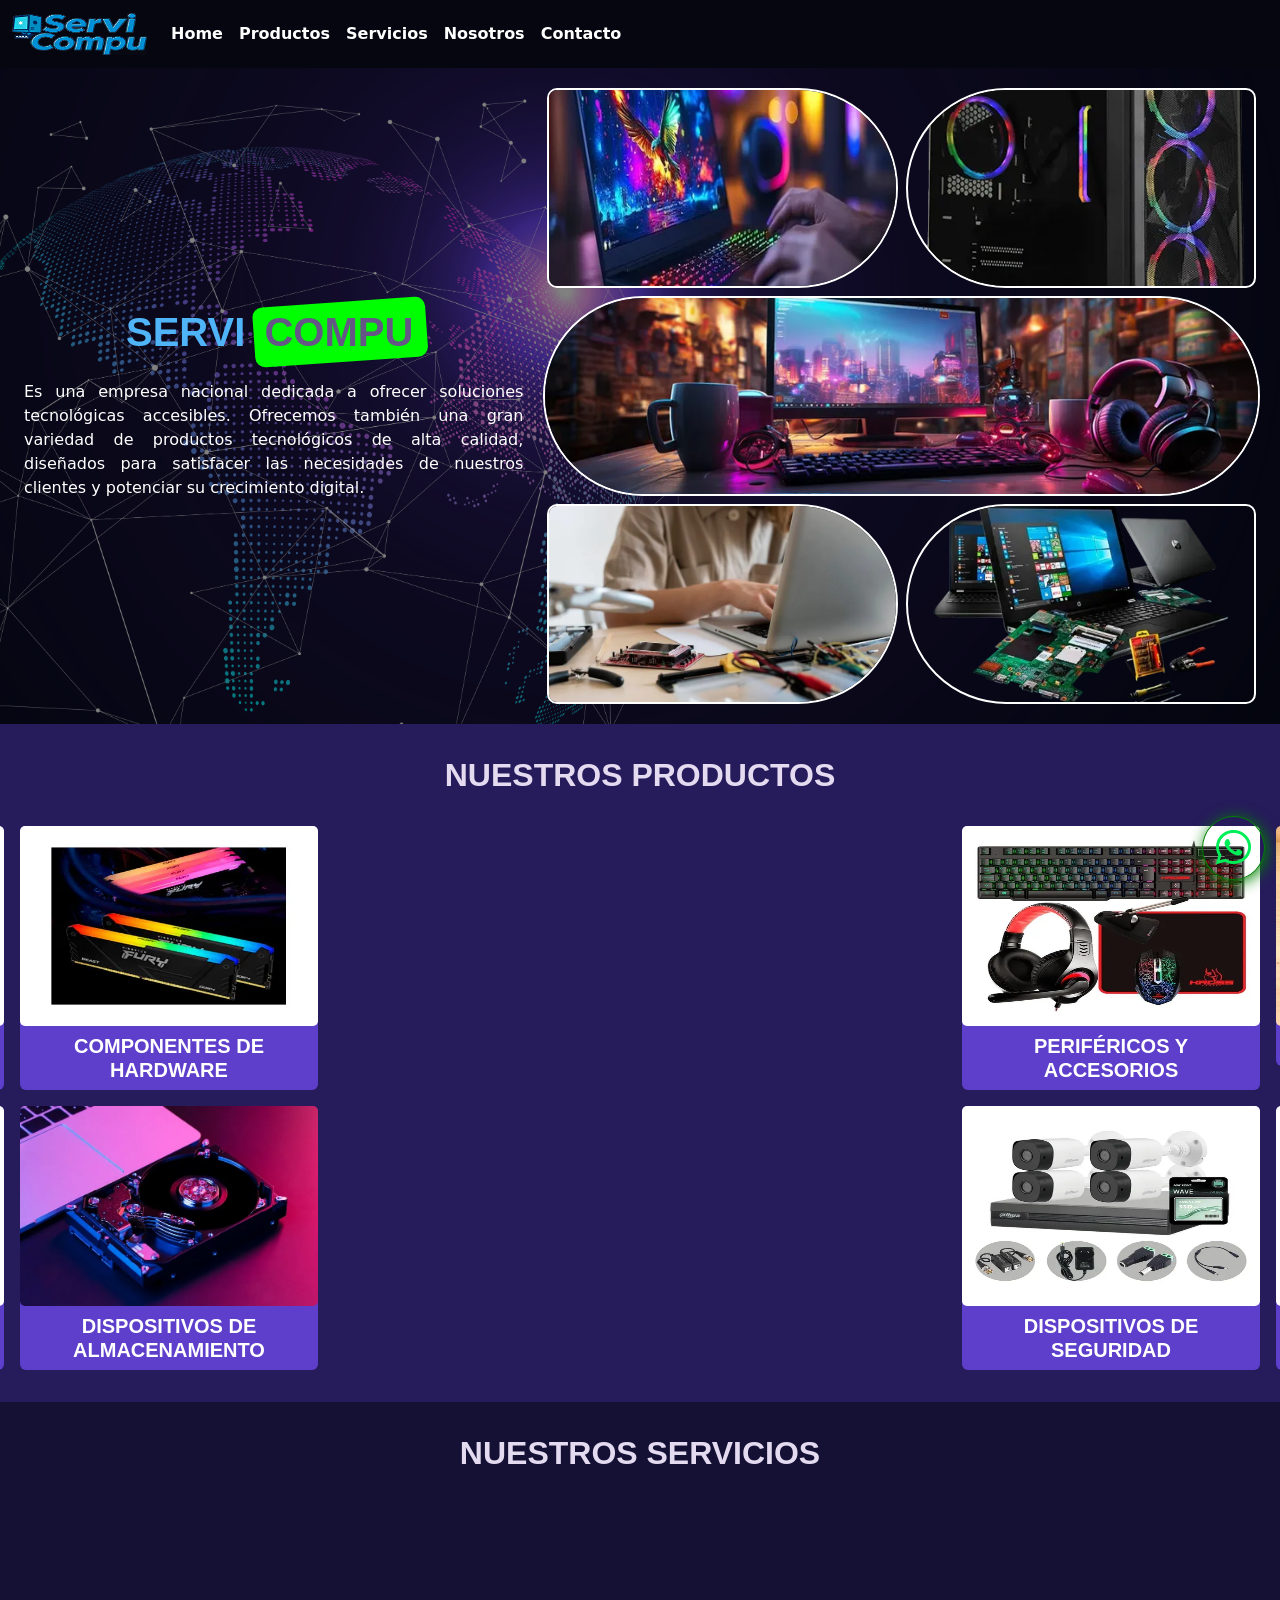
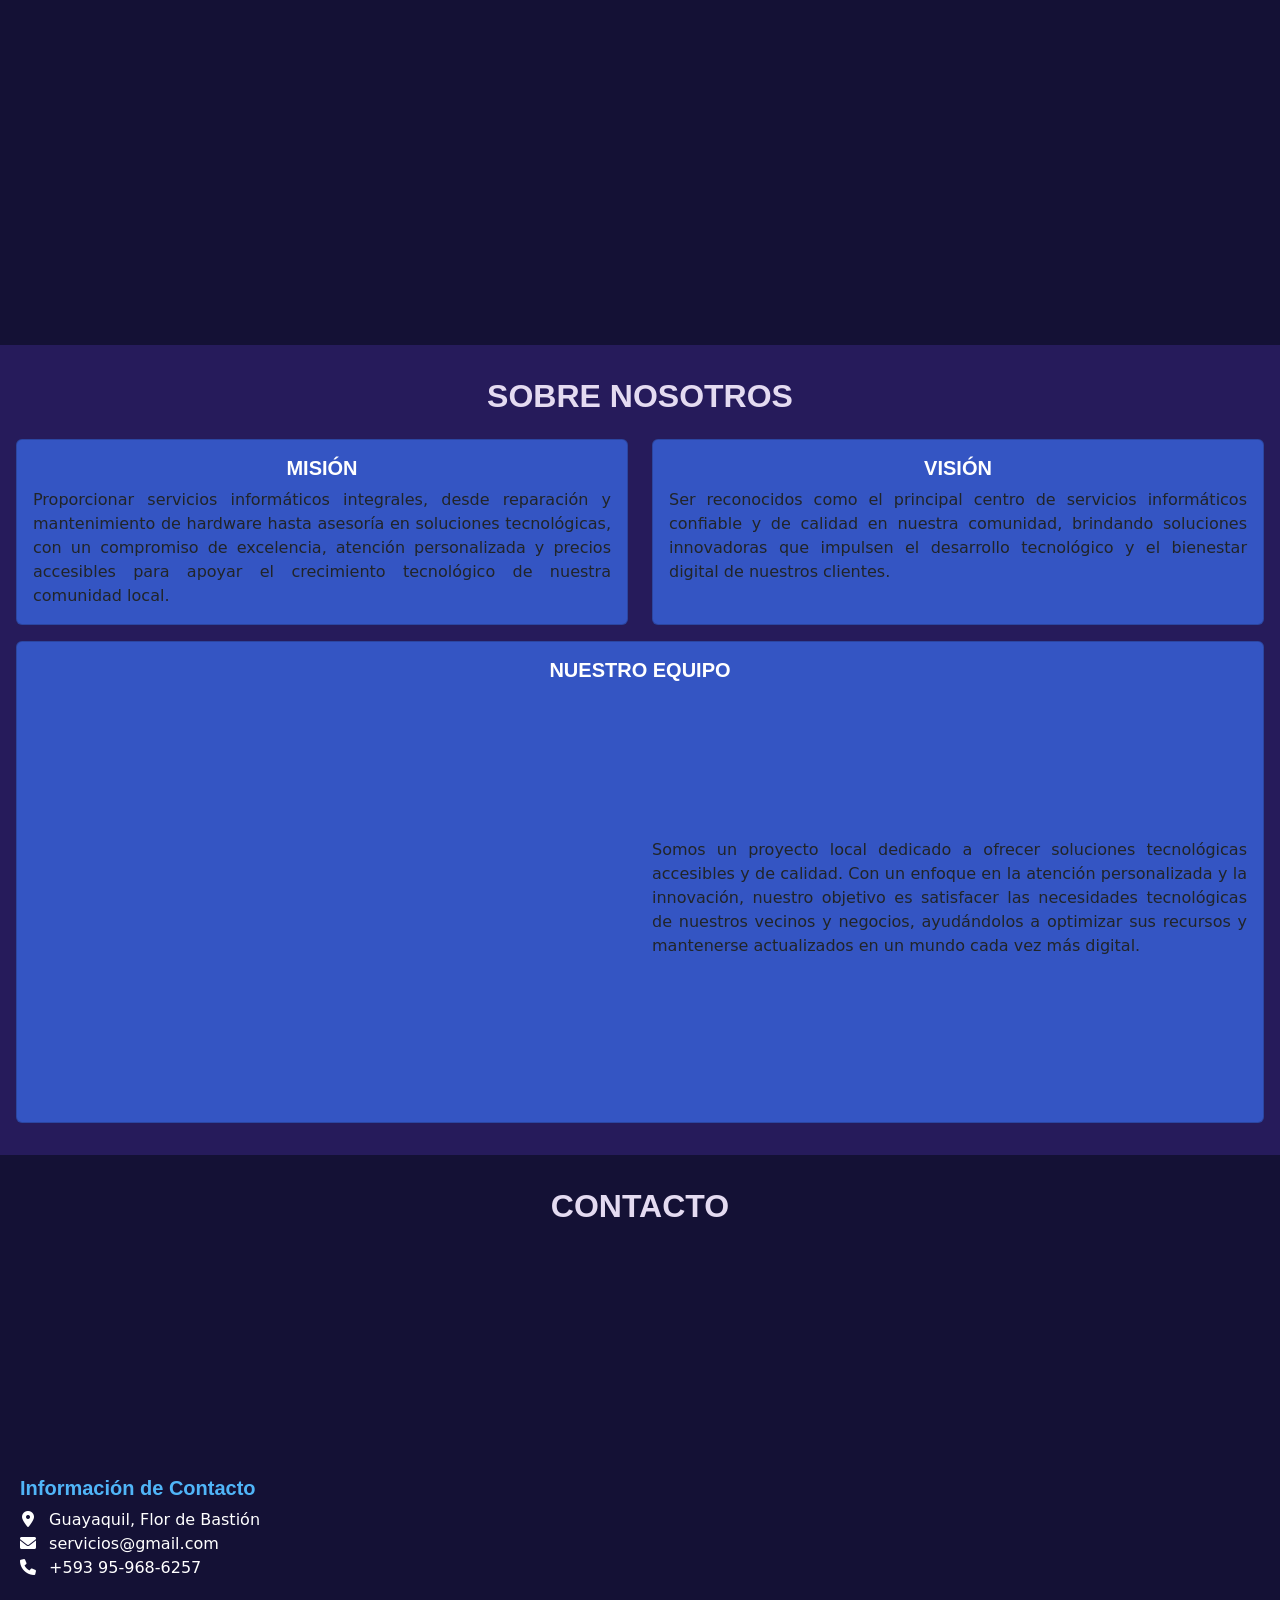
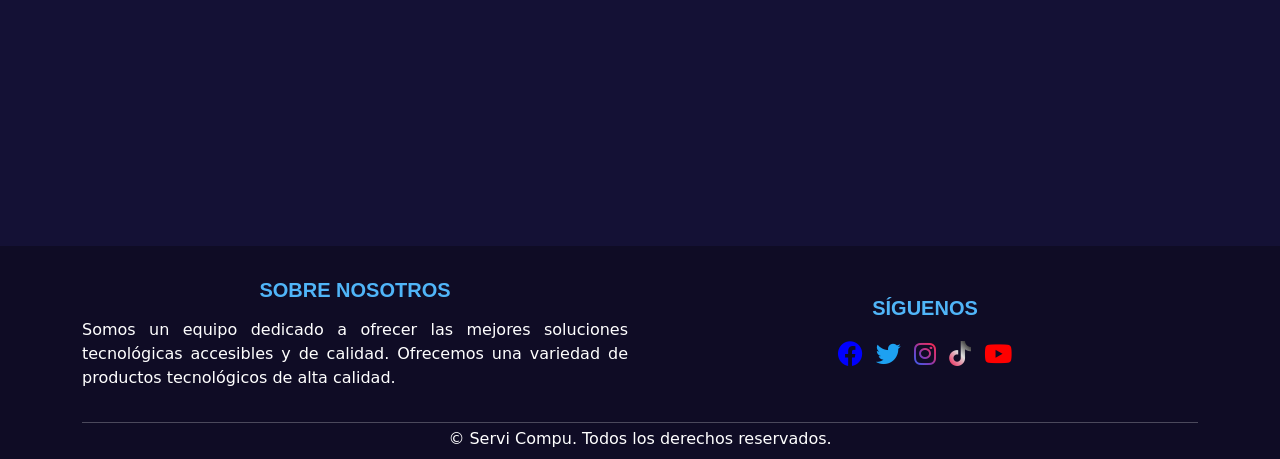
<file: index.html>
<!DOCTYPE html>
<html lang="en">
<head>
    <meta charset="UTF-8">
    <meta name="viewport" content="width=device-width, initial-scale=1.0">
    <title>Servi Compu</title>
    <link href="https://cdn.jsdelivr.net/npm/bootstrap@5.3.0-alpha1/dist/css/bootstrap.min.css" rel="stylesheet">
    <link href="https://cdnjs.cloudflare.com/ajax/libs/font-awesome/6.0.0-beta3/css/all.min.css" rel="stylesheet">
    <link href="https://fonts.googleapis.com/css2?family=Montserrat:wght@700;900&display=swap" rel="stylesheet">
    <link href="https://cdn.jsdelivr.net/npm/aos@2.3.4/dist/aos.css" rel="stylesheet"/>
    <link href="styles.css" rel="stylesheet">
</head>
<body>
    <nav class="navbar navbar-expand-sm navbar navbar-dark" style="background-color: #060611;">
        <div class="container-fluid">
            <a class="navbar-brand cursor-none" href="#">
                <img src="img/logo1.png" alt="logo" class="logo">
            </a>
            <button class="navbar-toggler" type="button" data-bs-toggle="collapse" data-bs-target="#navbarNavAltMarkup" aria-controls="navbarNavAltMarkup" aria-expanded="false" aria-label="Toggle navigation">
                <span class="navbar-toggler-icon"></span>
            </button>
            <div class="collapse navbar-collapse" id="navbarNavAltMarkup">
                <div class="navbar-nav">
                    <a class="nav-link active" aria-current="page" href="#home">Home</a>
                    <a class="nav-link active" href="#categorias">Productos</a>
                    <a class="nav-link active" href="#servicios">Servicios</a>
                    <a class="nav-link active" href="#nosotros">Nosotros</a>
                    <a class="nav-link active" href="#contacto" tabindex="-1">Contacto</a>
                </div>
            </div>
        </div>
    </nav>

    <div class="container-fluid position-relative" id="home">
        <div class="fondo"></div>
        <div class="row align-items-center m-0">
            <div class="col-sm-12 col-md-5 text-center">
                <h1 class="my-4" style="color: #50b5f8;">SERVI <span class="position-relative p-2" id="spanColor" style="color: #645785;">COMPU</span></h1>
                <p class="my-2">Es una empresa nacional dedicada a ofrecer soluciones tecnológicas accesibles. Ofrecemos también una gran variedad de productos tecnológicos de alta calidad, diseñados para satisfacer las necesidades de nuestros clientes y potenciar su crecimiento digital.</p>
            </div>
            <div class="col-sm-12 col-md-7">
                <div class="container-fluid my-3 p-0">
                    <div class="row">
                        <div class="col-6 my-1 pe-1">
                            <img src="./img/1.webp" class="img-izquierda" alt="laptop-gamer" data-aos-offset="0" data-aos="zoom-in" data-aos-duration="1500">
                        </div>
                        <div class="col-6 my-1 ps-1">
                            <img src="./img/2.webp" class="img-derecha" alt="cpu-gamer" data-aos-offset="0" data-aos="zoom-in" data-aos-duration="1500">
                        </div>
                        <div class="col-12 my-1 px-2">
                            <img src="./img/3.webp" class="img-medio" alt="pc-gamer" data-aos-offset="0" data-aos="zoom-in" data-aos-duration="1500">
                        </div>
                        <div class="col-6 my-1 pe-1">
                            <img src="./img/4.webp" class="img-izquierda" alt="mant-prev" data-aos-offset="0" data-aos="zoom-in" data-aos-duration="1500">
                        </div>
                        <div class="col-6 my-1 ps-1">
                            <img src="./img/5.webp" class="img-derecha" alt="mant-corr" data-aos-offset="0" data-aos="zoom-in" data-aos-duration="1500">
                        </div>
                    </div>
                </div>
            </div>
        </div>
    </div>

    <div class="container-fluid p-3" style="background-color: #261b5b; overflow: hidden;">
        <h2 class="text-center m-3" id="categorias">NUESTROS PRODUCTOS</h2>
        <div class="row p-2">
            <div class="col-6 col-md-3 px-2 carding" data-aos="slide-right" data-aos-duration="1000">
                <a href="#" class="text-decoration-none">
                    <div class="card my-2 border-0">
                        <img src="img/laptop.webp" class="card-img" alt="compu">
                        <div class="card-body p-2">
                            <h5 class="card-title m-0 text-center">COMPUTADORAS Y LAPTOPS</h5>
                        </div>
                    </div>
                </a>
            </div>
            <div class="col-6 col-md-3 px-2 carding" data-aos="slide-right" data-aos-duration="1000">
                <a href="#" class="text-decoration-none">
                    <div class="card my-2 border-0">
                        <img src="img/ram.webp" class="card-img" alt="compo">
                        <div class="card-body p-2">
                            <h5 class="card-title m-0 text-center">COMPONENTES DE HARDWARE</h5>
                        </div>
                    </div>
                </a>
            </div>
            <div class="col-6 col-md-3 px-2 carding" data-aos="slide-left" data-aos-duration="1000">
                <a href="#" class="text-decoration-none">
                    <div class="card my-2 border-0">
                        <img src="img/accesorios.webp" class="card-img" alt="acceso">
                        <div class="card-body p-2">
                            <h5 class="card-title m-0 text-center">PERIFÉRICOS Y ACCESORIOS</h5>
                        </div>
                    </div>
                </a>
            </div>
            <div class="col-6 col-md-3 px-2 carding" data-aos="slide-left" data-aos-duration="1000">
                <a href="#" class="text-decoration-none">
                    <div class="card my-2 border-0">
                        <img src="img/routers.webp" class="card-img" alt="conect">
                        <div class="card-body p-2">
                            <h5 class="card-title m-0 text-center">REDES Y CONECTIVIDAD</h5>
                        </div>
                    </div>
                </a>
            </div>
            <div class="col-6 col-md-3 px-2 carding" data-aos="slide-right" data-aos-duration="1000">
                <a href="#" class="text-decoration-none">
                    <div class="card my-2 border-0">
                        <img src="img/impresoras.webp" class="card-img" alt="impres">
                        <div class="card-body p-2">
                            <h5 class="card-title m-0 text-center">IMPRESORAS Y CONSUMIBLES</h5>
                        </div>
                    </div>
                </a>
            </div>
            <div class="col-6 col-md-3 px-2 carding" data-aos="slide-right" data-aos-duration="1000">
                <a href="#" class="text-decoration-none">
                    <div class="card my-2 border-0">
                        <img src="img/almacenamiento.webp" class="card-img" alt="almace">
                        <div class="card-body p-2">
                            <h5 class="card-title m-0 text-center">DISPOSITIVOS DE ALMACENAMIENTO</h5>
                        </div>
                    </div>
                </a>
            </div>
            <div class="col-6 col-md-3 px-2 carding" data-aos="slide-left" data-aos-duration="1000">
                <a href="#" class="text-decoration-none">
                    <div class="card my-2 border-0">
                        <img src="img/seguridad.webp" class="card-img" alt="seguri">
                        <div class="card-body p-2">
                            <h5 class="card-title m-0 text-center">DISPOSITIVOS DE SEGURIDAD</h5>
                        </div>
                    </div>
                </a>
            </div>
            <div class="col-6 col-md-3 px-2 carding" data-aos="slide-left" data-aos-duration="1000">
                <a href="#" class="text-decoration-none">
                    <div class="card my-2 border-0">
                        <img src="img/juegos.webp" class="card-img" alt="juegos">
                        <div class="card-body p-2">
                            <h5 class="card-title m-0 text-center m-0">ACCESORIOS PARA JUEGOS</h5>
                        </div>
                    </div>
                </a>
            </div>
        </div>
    </div>

    <div class="container-fluid p-3" style="background-color: #141135;">
        <h2 class="text-center m-3 pb-2" id="servicios">NUESTROS SERVICIOS</h2>
        <div id="carouselExampleDark" class="carousel carousel-dark slide m-4" data-bs-ride="carousel" data-aos="zoom-in" data-aos-duration="1500">
            <div class="carousel-indicators">
                <button type="button" data-bs-target="#carouselExampleDark" data-bs-slide-to="0" class="active" aria-current="true" aria-label="Slide 1"></button>
                <button type="button" data-bs-target="#carouselExampleDark" data-bs-slide-to="1" aria-label="Slide 2"></button>
                <button type="button" data-bs-target="#carouselExampleDark" data-bs-slide-to="2" aria-label="Slide 3"></button>
            </div>
            <div class="carousel-inner px-4">
                <a href="pages/soporte.html">
                    <div class="carousel-item active" data-bs-interval="8000">
                        <img src="img/soporte_tecnico.webp" class="carousel-img" style="opacity: 0.8;" alt="...">
                        <div class="carousel-caption">
                            <h5 class="text-white" style="text-shadow: 4px 4px 10px black;">SOPORTE TÉCNICO</h5>
                            <p class="text-center item-contorno">Brindamos solución a problemas técnicos relacionados con productos o servicios, como software, hardware o sistemas.</p>
                        </div>
                    </div>
                </a>
                <a href="pages/seguridad.html">
                    <div class="carousel-item" data-bs-interval="4000">
                        <img src="img/installation.jpg" class="carousel-img" style="opacity: 0.8;" alt="...">
                        <div class="carousel-caption">
                            <h5 class="text-white" style="text-shadow: 4px 4px 10px black;">SEGURIDAD Y VIDEOVIGILANCIA</h5>
                            <p class="text-center item-contorno">Estos servicios incluyen la instalación cámaras, monitoreo continuo, grabación de vídeos y respuesta inmediata ante incidentes, adaptándose a las necesidades específicas de cada cliente.</p>
                        </div>
                    </div>
                </a>
                <a href="pages/desarrollo.html">
                    <div class="carousel-item">
                        <img src="img/desarrollo.jpg" class="carousel-img" style="opacity: 0.8;" alt="...">
                        <div class="carousel-caption">
                            <h5 class="text-white" style="text-shadow: 4px 4px 10px black;">DESARROLLO Y DISEÑO GRÁFICO</h5>
                            <p class="text-center item-contorno">Nos enfocamos en crear y desarrollar sitios web atractivos, funcionales y efectivos para los clientes, ofreciendo servicios que incluyen diseño gráfico, desarrollo web, experiencia de usuario y estrategia digital.</p>
                        </div>
                    </div>
                </a>
            </div>
            <button class="carousel-control-prev" type="button" data-bs-target="#carouselExampleDark" data-bs-slide="prev">
                <span class="carousel-control-prev-icon" aria-hidden="true"></span>
                <span class="visually-hidden">Previous</span>
            </button>
            <button class="carousel-control-next" type="button" data-bs-target="#carouselExampleDark" data-bs-slide="next">
                <span class="carousel-control-next-icon" aria-hidden="true"></span>
                <span class="visually-hidden">Next</span>
            </button>
        </div>
    </div>

    <div class="container-fluid text-center p-3" style="background-color: #261b5b">
        <h2 class="text-center m-3 pb-2" id="nosotros">SOBRE NOSOTROS</h2>
        <div class="row">
            <div class="col-6 d-flex flex-column">
                <div class="card flex-fill" style="background-color: #3455c3;">
                    <div class="card-body">
                        <h5 class="card-title">MISIÓN</h5>
                        <p class="card-text">Proporcionar servicios informáticos integrales, desde reparación y mantenimiento de hardware hasta asesoría en soluciones tecnológicas, con un compromiso de excelencia, atención personalizada y precios accesibles para apoyar el crecimiento tecnológico de nuestra comunidad local.</p>
                    </div>
                </div>
            </div>
            <div class="col-6 d-flex flex-column">
                <div class="card flex-fill" style="background-color: #3455c3;">
                    <div class="card-body">
                        <h5 class="card-title">VISIÓN</h5>
                        <p class="card-text">Ser reconocidos como el principal centro de servicios informáticos confiable y de calidad en nuestra comunidad, brindando soluciones innovadoras que impulsen el desarrollo tecnológico y el bienestar digital de nuestros clientes.</p>
                    </div>
                </div>
            </div>
            <div class="col-12 my-3">
                <div class="card" style="background-color: #3455c3;">
                    <h5 class="card-title mt-3">NUESTRO EQUIPO</h5>
                    <div class="card-body align-items-center pt-0 pb-3 px-3">
                        <div class="row align-items-center">
                            <div class="col-12 col-md-6">
                                <img src="img/equipo.webp" class="img-thumbnail my-2" alt="..." style="max-width: 100%; height: auto;" data-aos="zoom-in" data-aos-duration="1500">
                            </div>
                            <div class="col-12 col-md-6">
                                <p class="card-text">Somos un proyecto local dedicado a ofrecer soluciones tecnológicas accesibles y de calidad. Con un enfoque en la atención personalizada y la innovación, nuestro objetivo es satisfacer las necesidades tecnológicas de nuestros vecinos y negocios, ayudándolos a optimizar sus recursos y mantenerse actualizados en un mundo cada vez más digital.</p>
                            </div>
                        </div>
                    </div>
                </div>
            </div>
        </div>        
    </div>

    <div class="container-fluid p-3 pb-4" style="background-color: #141135">
        <h2 class="text-center m-3 pb-2" id="contacto">CONTACTO</h2>
        <div class="row align-items-center">
            <div class="col-6 col-md-5 col-lg-4 px-3">
                <h5>Información de Contacto</h5>
                <ul class="list-unstyled">
                    <li><i class="fas fa-map-marker-alt me-2" style="margin-left: 2px; padding-right: 2px;"></i> Guayaquil, Flor de Bastión</li>
                    <li><i class="fas fa-envelope me-2"></i> servicios@gmail.com</li>
                    <li><i class="fas fa-phone me-2"></i> +593 95-968-6257</li>
                </ul>
            </div>
            <div class="col-6 col-md-7 col-lg-8 px-3">
                <div class="map">
                    <iframe src="https://www.google.com/maps/embed?pb=!1m18!1m12!1m3!1d1993.4030956129077!2d-80.92240691184996!3d-2.226512762024186!2m3!1f0!2f0!3f0!3m2!1i1024!2i768!4f13.1!3m3!1m2!1s0x902e0ee78c838079%3A0x93d2d81f2c438339!2sEl%20Paseo%20Shopping%20La%20Peninsula!5e0!3m2!1ses-419!2sec!4v1752820914021!5m2!1ses-419!2sec" width="600" height="450" style="border:0;" allowfullscreen="" loading="lazy" referrerpolicy="no-referrer-when-downgrade" data-aos="zoom-in" data-aos-duration="1500"></iframe>
                </div>
            </div>
        </div>
    </div>

    <footer class="footer p-2 text-center" style="background-color: #0f0c25;">
        <div class="container">
            <div class="row mt-2 align-items-center">
                <div class="col-6">
                    <h5 class="m-3">SOBRE NOSOTROS</h5>
                    <p>Somos un equipo dedicado a ofrecer las mejores soluciones tecnológicas accesibles y de calidad. Ofrecemos una variedad de productos tecnológicos de alta calidad.</p>
                </div>
                <div class="col-6">
                    <h5 class="m-3">SÍGUENOS</h5>
                    <ul class="list-inline redes-sociales">
                        <li class="list-inline-item"><a href="#"><i class="fab fa-facebook"></i></a></li>
                        <li class="list-inline-item"><a href="#"><i class="fab fa-twitter"></i></a></li>
                        <li class="list-inline-item"><a href="#"><i class="fab fa-instagram"></i></a></li>
                        <li class="list-inline-item"><a href="#"><i class="fab fa-tiktok"></i></a></li>
                        <li class="list-inline-item"><a href="#"><i class="fab fa-youtube"></i></a></li>
                    </ul>
                </div>
            </div>
            <hr class="mb-1">
            <div class="row">
                <div class="col-lg-12">
                    <p class="text-center m-0">&copy; Servi Compu. Todos los derechos reservados.</p>
                </div>
            </div>
        </div>
    </footer>

    <button type="button" class="btn-whatsapp">
        <a href="#" id="whatsapp-link"><i class="fab fa-whatsapp"></i></a>
    </button>

    <script src="script.js"></script>
    <script src="https://cdn.jsdelivr.net/npm/bootstrap@5.3.0-alpha1/dist/js/bootstrap.bundle.min.js"></script>
    <script src="https://cdn.jsdelivr.net/npm/aos@2.3.4/dist/aos.js"></script>
    <script>
        AOS.init();
    </script>
</body>
</html>
</file>
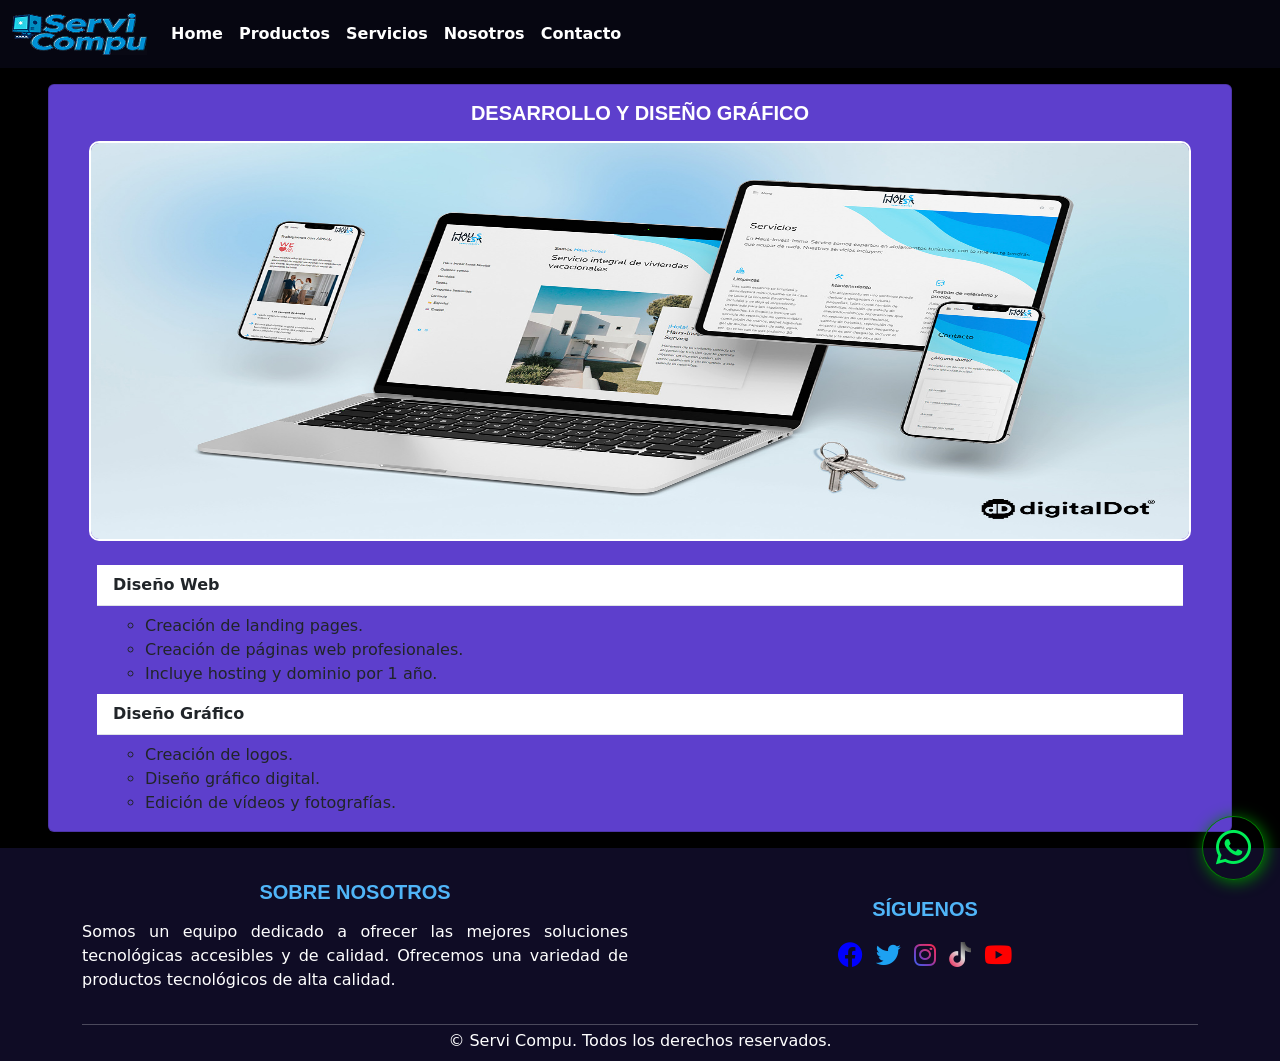
<file: desarrollo.html>
<!DOCTYPE html>
<html lang="en">
<head>
    <meta charset="UTF-8">
    <meta name="viewport" content="width=device-width, initial-scale=1.0">
    <title>Desarrollo y Diseño Gráfico</title>
    <link href="https://cdn.jsdelivr.net/npm/bootstrap@5.3.0-alpha1/dist/css/bootstrap.min.css" rel="stylesheet">
    <link href="https://cdnjs.cloudflare.com/ajax/libs/font-awesome/6.0.0-beta3/css/all.min.css" rel="stylesheet">
    <link href="https://fonts.googleapis.com/css2?family=Montserrat:wght@700;900&display=swap" rel="stylesheet">
    <link href="https://cdn.jsdelivr.net/npm/aos@2.3.4/dist/aos.css" rel="stylesheet"/>
    <link href="styles.css" rel="stylesheet">
</head>
<body>
    <nav class="navbar navbar-expand-sm navbar navbar-dark" style="background-color: #060611;">
        <div class="container-fluid">
            <a class="navbar-brand cursor-none" href="#">
                <img src="img/logo1.png" alt="logo" class="logo">
            </a>
            <button class="navbar-toggler" type="button" data-bs-toggle="collapse" data-bs-target="#navbarNavAltMarkup" aria-controls="navbarNavAltMarkup" aria-expanded="false" aria-label="Toggle navigation">
                <span class="navbar-toggler-icon"></span>
            </button>
            <div class="collapse navbar-collapse" id="navbarNavAltMarkup">
                <div class="navbar-nav">
                    <a class="nav-link active" aria-current="page" href="main.html#home">Home</a>
                    <a class="nav-link active" href="main.html#categorias">Productos</a>
                    <a class="nav-link active" href="main.html#servicios">Servicios</a>
                    <a class="nav-link active" href="main.html#nosotros">Nosotros</a>
                    <a class="nav-link active" href="main.html#contacto" tabindex="-1">Contacto</a>
                </div>
            </div>
        </div>
    </nav>

    <div class="card my-3 mx-5 px-4">
        <div class="card-body">
            <h5 class="card-title text-center mb-3">DESARROLLO Y DISEÑO GRÁFICO</h5>
            <img src="img/desarrollo.jpg" class="card-img-page" alt="..." data-aos="zoom-in" data-aos-interval="2000">
            <!-- <p class="card-text">This is a wider card with supporting text below as a natural lead-in to additional content. This content is a little bit longer.</p> -->
        </div>
        <ul class="list-group list-group-flush px-4 py-2" style="border: none;">
            <li class="list-group-item"><b>Diseño Web</b></li>
            <ul class="list-styled my-2 px-5">
                <li>Creación de landing pages.</li>
                <li>Creación de páginas web profesionales.</li>
                <li>Incluye hosting y dominio por 1 año.</li>
            </ul>
            <li class="list-group-item"><b>Diseño Gráfico</b></li>
            <ul class="list-styled my-2 px-5">
                <li>Creación de logos.</li>
                <li>Diseño gráfico digital.</li>
                <li>Edición de vídeos y fotografías.</li>
            </ul>
        </ul>
    </div>
    
    <footer class="footer p-2 text-center" style="background-color: #0f0c25;">
        <div class="container">
            <div class="row mt-2 align-items-center">
                <div class="col-6">
                    <h5 class="m-3">SOBRE NOSOTROS</h5>
                    <p>Somos un equipo dedicado a ofrecer las mejores soluciones tecnológicas accesibles y de calidad. Ofrecemos una variedad de productos tecnológicos de alta calidad.</p>
                </div>
                <div class="col-6">
                    <h5 class="m-3">SÍGUENOS</h5>
                    <ul class="list-inline redes-sociales">
                        <li class="list-inline-item"><a href="#"><i class="fab fa-facebook"></i></a></li>
                        <li class="list-inline-item"><a href="#"><i class="fab fa-twitter"></i></a></li>
                        <li class="list-inline-item"><a href="#"><i class="fab fa-instagram"></i></a></li>
                        <li class="list-inline-item"><a href="#"><i class="fab fa-tiktok"></i></a></li>
                        <li class="list-inline-item"><a href="#"><i class="fab fa-youtube"></i></a></li>
                    </ul>
                </div>
            </div>
            <hr class="mb-1">
            <div class="row">
                <div class="col-lg-12">
                    <p class="text-center m-0">&copy; Servi Compu. Todos los derechos reservados.</p>
                </div>
            </div>
        </div>
    </footer>

    <button type="button" class="btn-whatsapp">
        <a href="#" id="whatsapp-link"><i class="fab fa-whatsapp"></i></a>
    </button>

    <script src="script.js"></script>
    <script src="https://cdn.jsdelivr.net/npm/bootstrap@5.3.0-alpha1/dist/js/bootstrap.bundle.min.js"></script>
    <script src="https://cdn.jsdelivr.net/npm/aos@2.3.4/dist/aos.js"></script>
    <script>
        AOS.init();
    </script>
</body>
</html>
</file>
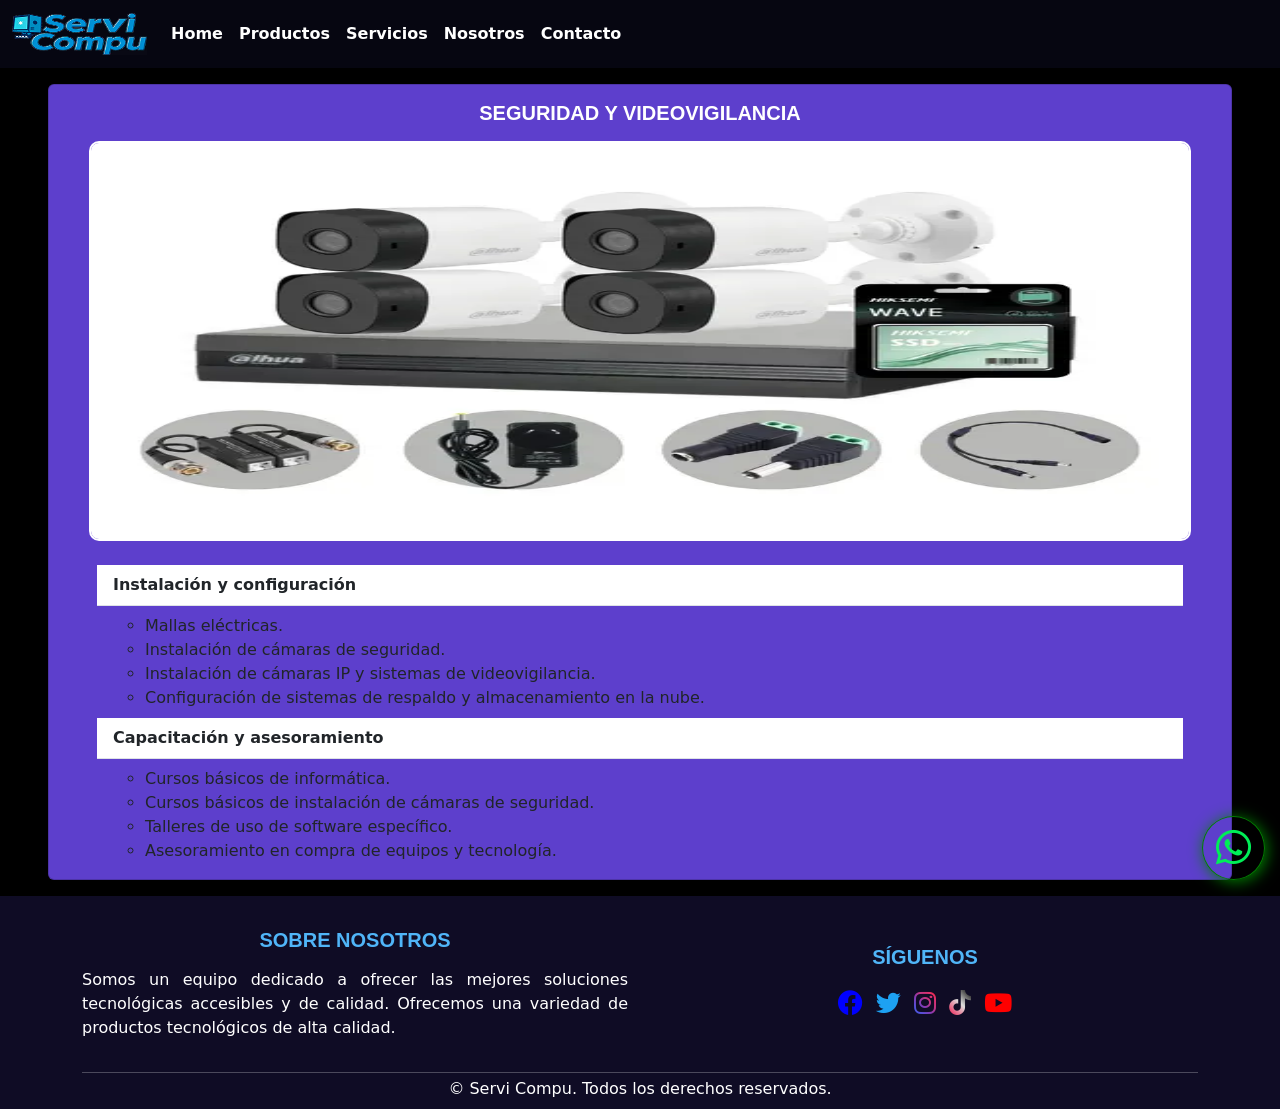
<file: seguridad.html>
<!DOCTYPE html>
<html lang="en">
<head>
    <meta charset="UTF-8">
    <meta name="viewport" content="width=device-width, initial-scale=1.0">
    <title>Desarrollo y Diseño Gráfico</title>
    <link href="https://cdn.jsdelivr.net/npm/bootstrap@5.3.0-alpha1/dist/css/bootstrap.min.css" rel="stylesheet">
    <link href="https://cdnjs.cloudflare.com/ajax/libs/font-awesome/6.0.0-beta3/css/all.min.css" rel="stylesheet">
    <link href="https://fonts.googleapis.com/css2?family=Montserrat:wght@700;900&display=swap" rel="stylesheet">
    <link href="https://cdn.jsdelivr.net/npm/aos@2.3.4/dist/aos.css" rel="stylesheet"/>
    <link href="styles.css" rel="stylesheet">
</head>
<body>
    <nav class="navbar navbar-expand-sm navbar navbar-dark" style="background-color: #060611;">
        <div class="container-fluid">
            <a class="navbar-brand cursor-none" href="#">
                <img src="img/logo1.png" alt="logo" class="logo">
            </a>
            <button class="navbar-toggler" type="button" data-bs-toggle="collapse" data-bs-target="#navbarNavAltMarkup" aria-controls="navbarNavAltMarkup" aria-expanded="false" aria-label="Toggle navigation">
                <span class="navbar-toggler-icon"></span>
            </button>
            <div class="collapse navbar-collapse" id="navbarNavAltMarkup">
                <div class="navbar-nav">
                    <a class="nav-link active" aria-current="page" href="main.html#home">Home</a>
                    <a class="nav-link active" href="main.html#categorias">Productos</a>
                    <a class="nav-link active" href="main.html#servicios">Servicios</a>
                    <a class="nav-link active" href="main.html#nosotros">Nosotros</a>
                    <a class="nav-link active" href="main.html#contacto" tabindex="-1">Contacto</a>
                </div>
            </div>
        </div>
    </nav>

    <div class="card my-3 mx-5 px-4">
        <div class="card-body">
            <h5 class="card-title text-center mb-3">SEGURIDAD Y VIDEOVIGILANCIA</h5>
            <img src="img/seguridad.webp" class="card-img-page" alt="..." data-aos="zoom-in" data-aos-interval="2000">
            <!-- <p class="card-text">This is a wider card with supporting text below as a natural lead-in to additional content. This content is a little bit longer.</p> -->
        </div>
        <ul class="list-group list-group-flush px-4 py-2" style="border: none;">
            <li class="list-group-item"><b>Instalación y configuración</b></li>
            <ul class="list-styled my-2 px-5">
                <li>Mallas eléctricas.</li>
                <li>Instalación de cámaras de seguridad.</li>
                <li>Instalación de cámaras IP y sistemas de videovigilancia.</li>
                <li>Configuración de sistemas de respaldo y almacenamiento en la nube.</li>
            </ul>
            <li class="list-group-item"><b>Capacitación y asesoramiento</b></li>
            <ul class="list-styled my-2 px-5">
                <li>Cursos básicos de informática.</li>
                <li>Cursos básicos de instalación de cámaras de seguridad.</li>
                <li>Talleres de uso de software específico.</li>
                <li>Asesoramiento en compra de equipos y tecnología.</li>
            </ul>
        </ul>
    </div>
    
    <footer class="footer p-2 text-center" style="background-color: #0f0c25;">
        <div class="container">
            <div class="row mt-2 align-items-center">
                <div class="col-6">
                    <h5 class="m-3">SOBRE NOSOTROS</h5>
                    <p>Somos un equipo dedicado a ofrecer las mejores soluciones tecnológicas accesibles y de calidad. Ofrecemos una variedad de productos tecnológicos de alta calidad.</p>
                </div>
                <div class="col-6">
                    <h5 class="m-3">SÍGUENOS</h5>
                    <ul class="list-inline redes-sociales">
                        <li class="list-inline-item"><a href="#"><i class="fab fa-facebook"></i></a></li>
                        <li class="list-inline-item"><a href="#"><i class="fab fa-twitter"></i></a></li>
                        <li class="list-inline-item"><a href="#"><i class="fab fa-instagram"></i></a></li>
                        <li class="list-inline-item"><a href="#"><i class="fab fa-tiktok"></i></a></li>
                        <li class="list-inline-item"><a href="#"><i class="fab fa-youtube"></i></a></li>
                    </ul>
                </div>
            </div>
            <hr class="mb-1">
            <div class="row">
                <div class="col-lg-12">
                    <p class="text-center m-0">&copy; Servi Compu. Todos los derechos reservados.</p>
                </div>
            </div>
        </div>
    </footer>

    <button type="button" class="btn-whatsapp">
        <a href="#" id="whatsapp-link"><i class="fab fa-whatsapp"></i></a>
    </button>

    <script src="script.js"></script>
    <script src="https://cdn.jsdelivr.net/npm/bootstrap@5.3.0-alpha1/dist/js/bootstrap.bundle.min.js"></script>
    <script src="https://cdn.jsdelivr.net/npm/aos@2.3.4/dist/aos.js"></script>
    <script>
        AOS.init();
    </script>
</body>
</html>
</file>
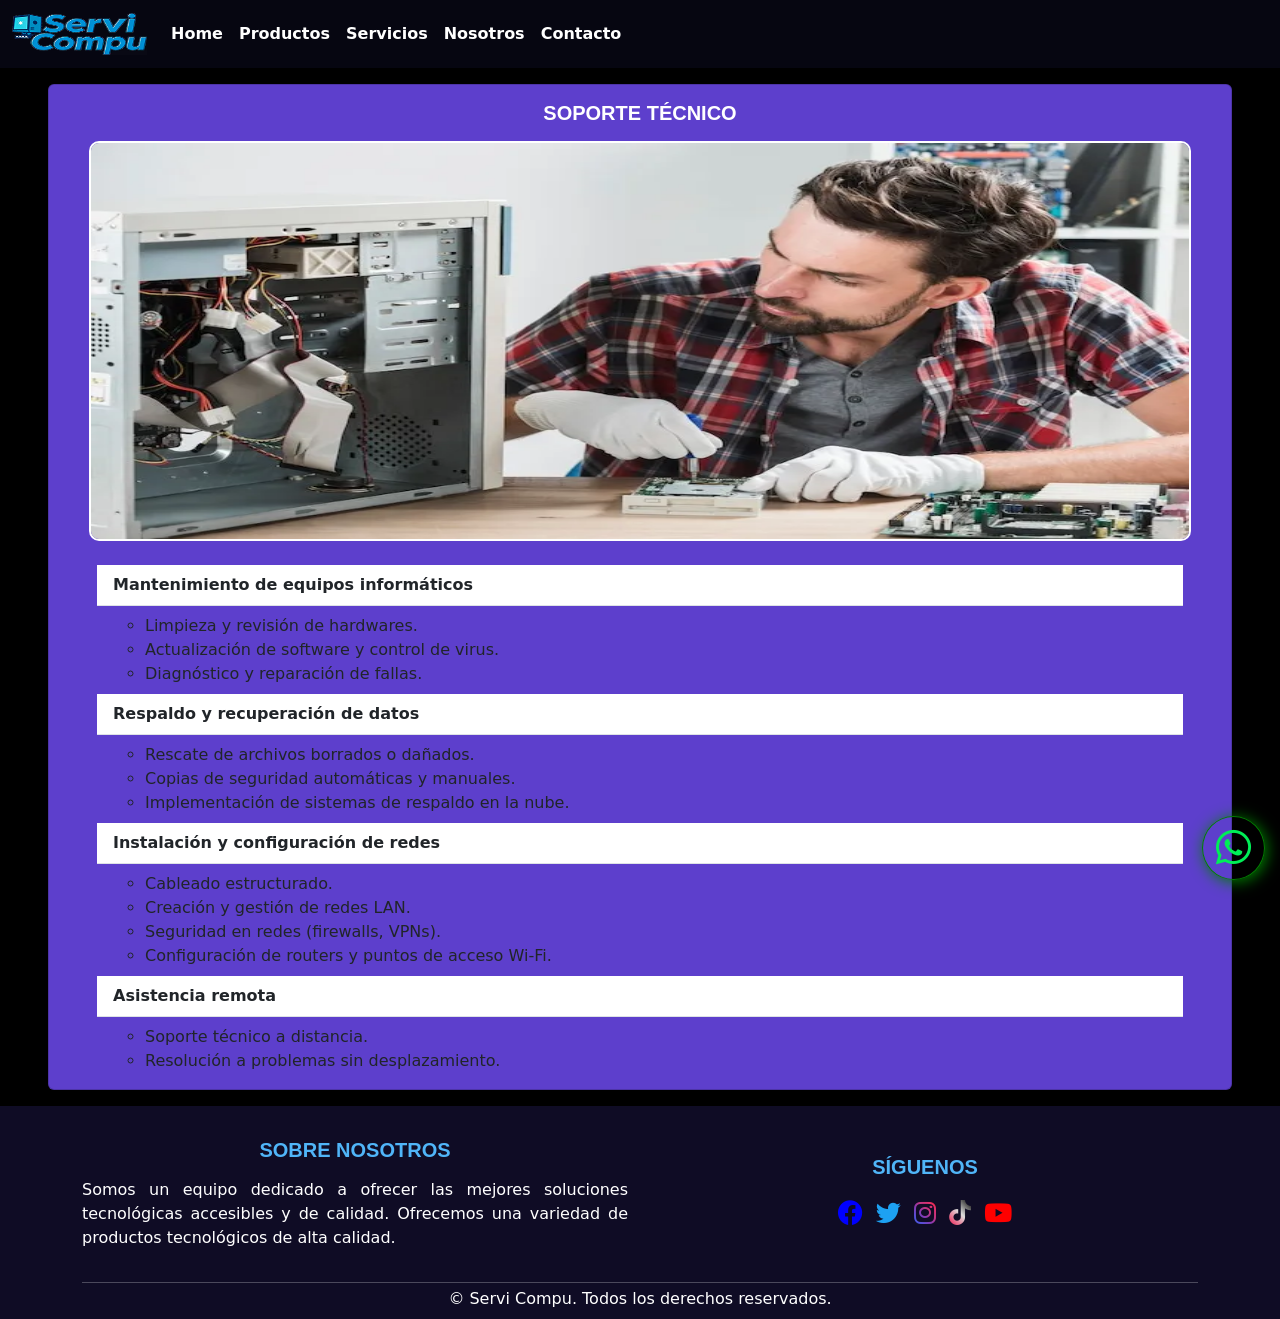
<file: soporte.html>
<!DOCTYPE html>
<html lang="en">
<head>
    <meta charset="UTF-8">
    <meta name="viewport" content="width=device-width, initial-scale=1.0">
    <title>Soporte Técnico</title>
    <link href="https://cdn.jsdelivr.net/npm/bootstrap@5.3.0-alpha1/dist/css/bootstrap.min.css" rel="stylesheet">
    <link href="https://cdnjs.cloudflare.com/ajax/libs/font-awesome/6.0.0-beta3/css/all.min.css" rel="stylesheet">
    <link href="https://fonts.googleapis.com/css2?family=Montserrat:wght@700;900&display=swap" rel="stylesheet">
    <link href="https://cdn.jsdelivr.net/npm/aos@2.3.4/dist/aos.css" rel="stylesheet"/>
    <link href="styles.css" rel="stylesheet">
</head>
<body>
    <nav class="navbar navbar-expand-sm navbar navbar-dark" style="background-color: #060611;">
        <div class="container-fluid">
            <a class="navbar-brand cursor-none" href="#">
                <img src="img/logo1.png" alt="logo" class="logo">
            </a>
            <button class="navbar-toggler" type="button" data-bs-toggle="collapse" data-bs-target="#navbarNavAltMarkup" aria-controls="navbarNavAltMarkup" aria-expanded="false" aria-label="Toggle navigation">
                <span class="navbar-toggler-icon"></span>
            </button>
            <div class="collapse navbar-collapse" id="navbarNavAltMarkup">
                <div class="navbar-nav">
                    <a class="nav-link active" aria-current="page" href="main.html#home">Home</a>
                    <a class="nav-link active" href="main.html#categorias">Productos</a>
                    <a class="nav-link active" href="main.html#servicios">Servicios</a>
                    <a class="nav-link active" href="main.html#nosotros">Nosotros</a>
                    <a class="nav-link active" href="main.html#contacto" tabindex="-1">Contacto</a>
                </div>
            </div>
        </div>
    </nav>

    <div class="card my-3 mx-5 px-4">
        <div class="card-body">
            <h5 class="card-title text-center mb-3">SOPORTE TÉCNICO</h5>
            <img src="img/soporte_tecnico.webp" class="card-img-page" alt="..." data-aos="zoom-in" data-aos-interval="2000">
            <!-- <p class="card-text">This is a wider card with supporting text below as a natural lead-in to additional content. This content is a little bit longer.</p> -->
        </div>
        <ul class="list-group list-group-flush px-4 py-2" style="border: none;">
            <li class="list-group-item"><b>Mantenimiento de equipos informáticos</b></li>
            <ul class="list-styled my-2 px-5">
                <li>Limpieza y revisión de hardwares.</li>
                <li>Actualización de software y control de virus.</li>
                <li>Diagnóstico y reparación de fallas.</li>
            </ul>
            <li class="list-group-item"><b>Respaldo y recuperación de datos</b></li>
            <ul class="list-styled my-2 px-5">
                <li>Rescate de archivos borrados o dañados.</li>
                <li>Copias de seguridad automáticas y manuales.</li>
                <li>Implementación de sistemas de respaldo en la nube.</li>
            </ul>
            <li class="list-group-item"><b>Instalación y configuración de redes</b></li>
            <ul class="list-styled my-2 px-5">
                <li>Cableado estructurado.</li>
                <li>Creación y gestión de redes LAN.</li>
                <li>Seguridad en redes (firewalls, VPNs).</li>
                <li>Configuración de routers y puntos de acceso Wi-Fi.</li>
            </ul>
            <li class="list-group-item"><b>Asistencia remota</b></li>
            <ul class="list-styled my-2 px-5">
                <li>Soporte técnico a distancia.</li>
                <li>Resolución a problemas sin desplazamiento.</li>
            </ul>
        </ul>
    </div>

    <footer class="footer p-2 text-center" style="background-color: #0f0c25;">
        <div class="container">
            <div class="row mt-2 align-items-center">
                <div class="col-6">
                    <h5 class="m-3">SOBRE NOSOTROS</h5>
                    <p>Somos un equipo dedicado a ofrecer las mejores soluciones tecnológicas accesibles y de calidad. Ofrecemos una variedad de productos tecnológicos de alta calidad.</p>
                </div>
                <div class="col-6">
                    <h5 class="m-3">SÍGUENOS</h5>
                    <ul class="list-inline redes-sociales">
                        <li class="list-inline-item"><a href="#"><i class="fab fa-facebook"></i></a></li>
                        <li class="list-inline-item"><a href="#"><i class="fab fa-twitter"></i></a></li>
                        <li class="list-inline-item"><a href="#"><i class="fab fa-instagram"></i></a></li>
                        <li class="list-inline-item"><a href="#"><i class="fab fa-tiktok"></i></a></li>
                        <li class="list-inline-item"><a href="#"><i class="fab fa-youtube"></i></a></li>
                    </ul>
                </div>
            </div>
            <hr class="mb-1">
            <div class="row">
                <div class="col-lg-12">
                    <p class="text-center m-0">&copy; Servi Compu. Todos los derechos reservados.</p>
                </div>
            </div>
        </div>
    </footer>

    <button type="button" class="btn-whatsapp">
        <a href="#" id="whatsapp-link"><i class="fab fa-whatsapp"></i></a>
    </button>

    <script src="script.js"></script>
    <script src="https://cdn.jsdelivr.net/npm/bootstrap@5.3.0-alpha1/dist/js/bootstrap.bundle.min.js"></script>
    <script src="https://cdn.jsdelivr.net/npm/aos@2.3.4/dist/aos.js"></script>
    <script>
        AOS.init();
    </script>
</body>
</html>
</file>
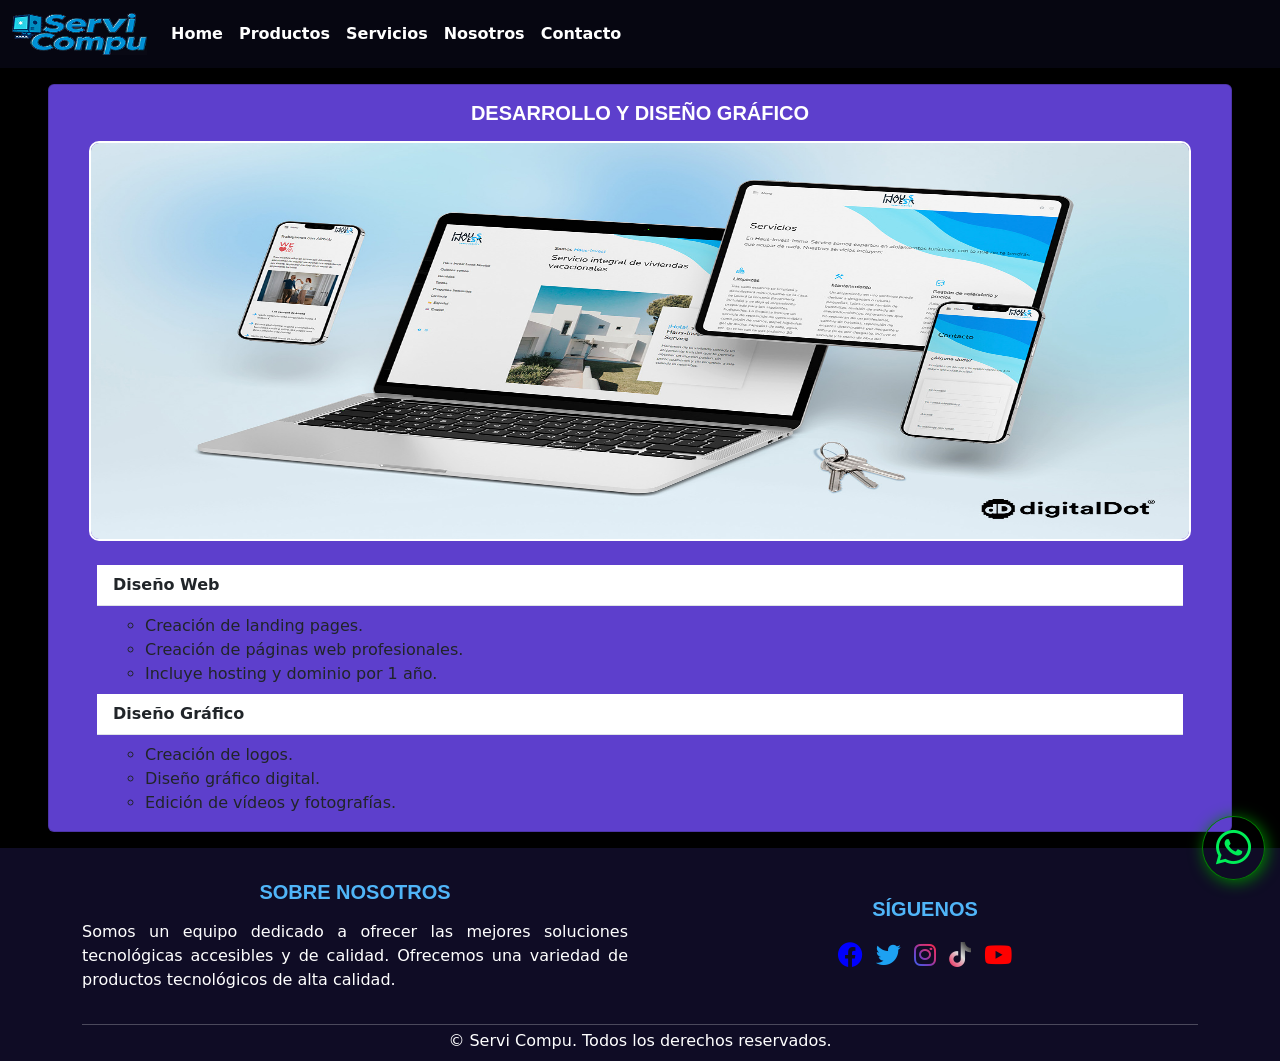
<file: pages/desarrollo.html>
<!DOCTYPE html>
<html lang="en">
<head>
    <meta charset="UTF-8">
    <meta name="viewport" content="width=device-width, initial-scale=1.0">
    <title>Desarrollo y Diseño Gráfico</title>
    <link href="https://cdn.jsdelivr.net/npm/bootstrap@5.3.0-alpha1/dist/css/bootstrap.min.css" rel="stylesheet">
    <link href="https://cdnjs.cloudflare.com/ajax/libs/font-awesome/6.0.0-beta3/css/all.min.css" rel="stylesheet">
    <link href="https://fonts.googleapis.com/css2?family=Montserrat:wght@700;900&display=swap" rel="stylesheet">
    <link href="https://cdn.jsdelivr.net/npm/aos@2.3.4/dist/aos.css" rel="stylesheet"/>
    <link href="../styles.css" rel="stylesheet">
</head>
<body>
    <nav class="navbar navbar-expand-sm navbar navbar-dark" style="background-color: #060611;">
        <div class="container-fluid">
            <a class="navbar-brand cursor-none" href="#">
                <img src="../img/logo1.png" alt="logo" class="logo">
            </a>
            <button class="navbar-toggler" type="button" data-bs-toggle="collapse" data-bs-target="#navbarNavAltMarkup" aria-controls="navbarNavAltMarkup" aria-expanded="false" aria-label="Toggle navigation">
                <span class="navbar-toggler-icon"></span>
            </button>
            <div class="collapse navbar-collapse" id="navbarNavAltMarkup">
                <div class="navbar-nav">
                    <a class="nav-link active" aria-current="page" href="../index.html#home">Home</a>
                    <a class="nav-link active" href="../index.html#categorias">Productos</a>
                    <a class="nav-link active" href="../index.html#servicios">Servicios</a>
                    <a class="nav-link active" href="../index.html#nosotros">Nosotros</a>
                    <a class="nav-link active" href="../index.html#contacto" tabindex="-1">Contacto</a>
                </div>
            </div>
        </div>
    </nav>

    <div class="card my-3 mx-5 px-4">
        <div class="card-body">
            <h5 class="card-title text-center mb-3">DESARROLLO Y DISEÑO GRÁFICO</h5>
            <img src="../img/desarrollo.jpg" class="card-img-page" alt="..." data-aos="zoom-in" data-aos-interval="2000">
            <!-- <p class="card-text">This is a wider card with supporting text below as a natural lead-in to additional content. This content is a little bit longer.</p> -->
        </div>
        <ul class="list-group list-group-flush px-4 py-2" style="border: none;">
            <li class="list-group-item"><b>Diseño Web</b></li>
            <ul class="list-styled my-2 px-5">
                <li>Creación de landing pages.</li>
                <li>Creación de páginas web profesionales.</li>
                <li>Incluye hosting y dominio por 1 año.</li>
            </ul>
            <li class="list-group-item"><b>Diseño Gráfico</b></li>
            <ul class="list-styled my-2 px-5">
                <li>Creación de logos.</li>
                <li>Diseño gráfico digital.</li>
                <li>Edición de vídeos y fotografías.</li>
            </ul>
        </ul>
    </div>
    
    <footer class="footer p-2 text-center" style="background-color: #0f0c25;">
        <div class="container">
            <div class="row mt-2 align-items-center">
                <div class="col-6">
                    <h5 class="m-3">SOBRE NOSOTROS</h5>
                    <p>Somos un equipo dedicado a ofrecer las mejores soluciones tecnológicas accesibles y de calidad. Ofrecemos una variedad de productos tecnológicos de alta calidad.</p>
                </div>
                <div class="col-6">
                    <h5 class="m-3">SÍGUENOS</h5>
                    <ul class="list-inline redes-sociales">
                        <li class="list-inline-item"><a href="#"><i class="fab fa-facebook"></i></a></li>
                        <li class="list-inline-item"><a href="#"><i class="fab fa-twitter"></i></a></li>
                        <li class="list-inline-item"><a href="#"><i class="fab fa-instagram"></i></a></li>
                        <li class="list-inline-item"><a href="#"><i class="fab fa-tiktok"></i></a></li>
                        <li class="list-inline-item"><a href="#"><i class="fab fa-youtube"></i></a></li>
                    </ul>
                </div>
            </div>
            <hr class="mb-1">
            <div class="row">
                <div class="col-lg-12">
                    <p class="text-center m-0">&copy; Servi Compu. Todos los derechos reservados.</p>
                </div>
            </div>
        </div>
    </footer>

    <button type="button" class="btn-whatsapp">
        <a href="#" id="whatsapp-link"><i class="fab fa-whatsapp"></i></a>
    </button>

    <script src="../script.js"></script>
    <script src="https://cdn.jsdelivr.net/npm/bootstrap@5.3.0-alpha1/dist/js/bootstrap.bundle.min.js"></script>
    <script src="https://cdn.jsdelivr.net/npm/aos@2.3.4/dist/aos.js"></script>
    <script>
        AOS.init();
    </script>
</body>
</html>
</file>
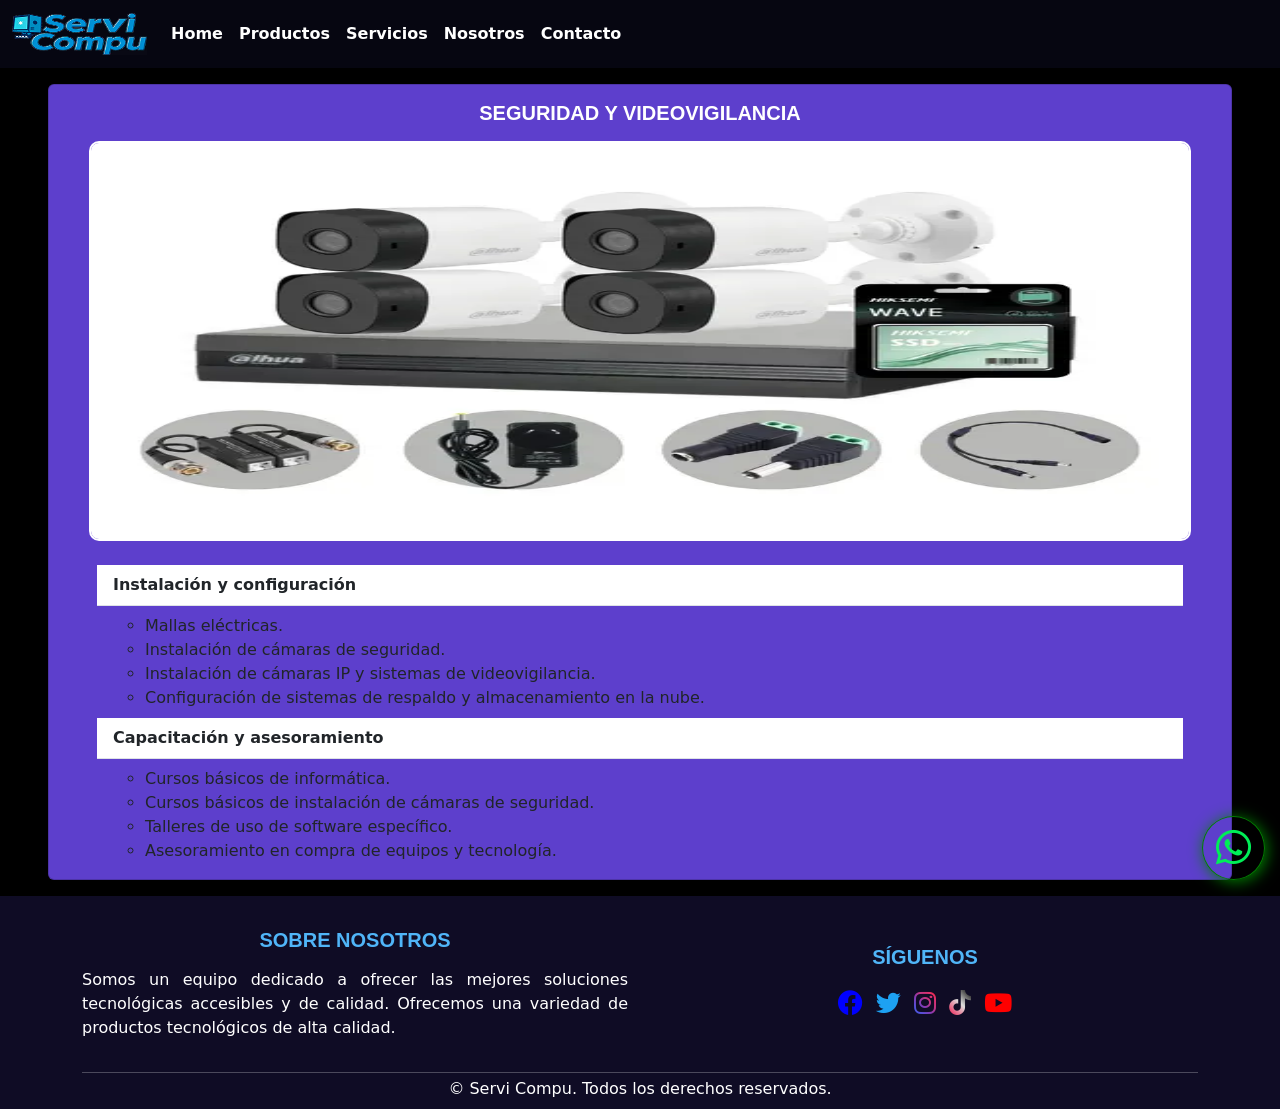
<file: pages/seguridad.html>
<!DOCTYPE html>
<html lang="en">
<head>
    <meta charset="UTF-8">
    <meta name="viewport" content="width=device-width, initial-scale=1.0">
    <title>Desarrollo y Diseño Gráfico</title>
    <link href="https://cdn.jsdelivr.net/npm/bootstrap@5.3.0-alpha1/dist/css/bootstrap.min.css" rel="stylesheet">
    <link href="https://cdnjs.cloudflare.com/ajax/libs/font-awesome/6.0.0-beta3/css/all.min.css" rel="stylesheet">
    <link href="https://fonts.googleapis.com/css2?family=Montserrat:wght@700;900&display=swap" rel="stylesheet">
    <link href="https://cdn.jsdelivr.net/npm/aos@2.3.4/dist/aos.css" rel="stylesheet"/>
    <link href="../styles.css" rel="stylesheet">
</head>
<body>
    <nav class="navbar navbar-expand-sm navbar navbar-dark" style="background-color: #060611;">
        <div class="container-fluid">
            <a class="navbar-brand cursor-none" href="#">
                <img src="../img/logo1.png" alt="logo" class="logo">
            </a>
            <button class="navbar-toggler" type="button" data-bs-toggle="collapse" data-bs-target="#navbarNavAltMarkup" aria-controls="navbarNavAltMarkup" aria-expanded="false" aria-label="Toggle navigation">
                <span class="navbar-toggler-icon"></span>
            </button>
            <div class="collapse navbar-collapse" id="navbarNavAltMarkup">
                <div class="navbar-nav">
                    <a class="nav-link active" aria-current="page" href="../index.html#home">Home</a>
                    <a class="nav-link active" href="../index.html#categorias">Productos</a>
                    <a class="nav-link active" href="../index.html#servicios">Servicios</a>
                    <a class="nav-link active" href="../index.html#nosotros">Nosotros</a>
                    <a class="nav-link active" href="../index.html#contacto" tabindex="-1">Contacto</a>
                </div>
            </div>
        </div>
    </nav>

    <div class="card my-3 mx-5 px-4">
        <div class="card-body">
            <h5 class="card-title text-center mb-3">SEGURIDAD Y VIDEOVIGILANCIA</h5>
            <img src="../img/seguridad.webp" class="card-img-page" alt="..." data-aos="zoom-in" data-aos-interval="2000">
            <!-- <p class="card-text">This is a wider card with supporting text below as a natural lead-in to additional content. This content is a little bit longer.</p> -->
        </div>
        <ul class="list-group list-group-flush px-4 py-2" style="border: none;">
            <li class="list-group-item"><b>Instalación y configuración</b></li>
            <ul class="list-styled my-2 px-5">
                <li>Mallas eléctricas.</li>
                <li>Instalación de cámaras de seguridad.</li>
                <li>Instalación de cámaras IP y sistemas de videovigilancia.</li>
                <li>Configuración de sistemas de respaldo y almacenamiento en la nube.</li>
            </ul>
            <li class="list-group-item"><b>Capacitación y asesoramiento</b></li>
            <ul class="list-styled my-2 px-5">
                <li>Cursos básicos de informática.</li>
                <li>Cursos básicos de instalación de cámaras de seguridad.</li>
                <li>Talleres de uso de software específico.</li>
                <li>Asesoramiento en compra de equipos y tecnología.</li>
            </ul>
        </ul>
    </div>
    
    <footer class="footer p-2 text-center" style="background-color: #0f0c25;">
        <div class="container">
            <div class="row mt-2 align-items-center">
                <div class="col-6">
                    <h5 class="m-3">SOBRE NOSOTROS</h5>
                    <p>Somos un equipo dedicado a ofrecer las mejores soluciones tecnológicas accesibles y de calidad. Ofrecemos una variedad de productos tecnológicos de alta calidad.</p>
                </div>
                <div class="col-6">
                    <h5 class="m-3">SÍGUENOS</h5>
                    <ul class="list-inline redes-sociales">
                        <li class="list-inline-item"><a href="#"><i class="fab fa-facebook"></i></a></li>
                        <li class="list-inline-item"><a href="#"><i class="fab fa-twitter"></i></a></li>
                        <li class="list-inline-item"><a href="#"><i class="fab fa-instagram"></i></a></li>
                        <li class="list-inline-item"><a href="#"><i class="fab fa-tiktok"></i></a></li>
                        <li class="list-inline-item"><a href="#"><i class="fab fa-youtube"></i></a></li>
                    </ul>
                </div>
            </div>
            <hr class="mb-1">
            <div class="row">
                <div class="col-lg-12">
                    <p class="text-center m-0">&copy; Servi Compu. Todos los derechos reservados.</p>
                </div>
            </div>
        </div>
    </footer>

    <button type="button" class="btn-whatsapp">
        <a href="#" id="whatsapp-link"><i class="fab fa-whatsapp"></i></a>
    </button>

    <script src="../script.js"></script>
    <script src="https://cdn.jsdelivr.net/npm/bootstrap@5.3.0-alpha1/dist/js/bootstrap.bundle.min.js"></script>
    <script src="https://cdn.jsdelivr.net/npm/aos@2.3.4/dist/aos.js"></script>
    <script>
        AOS.init();
    </script>
</body>
</html>
</file>
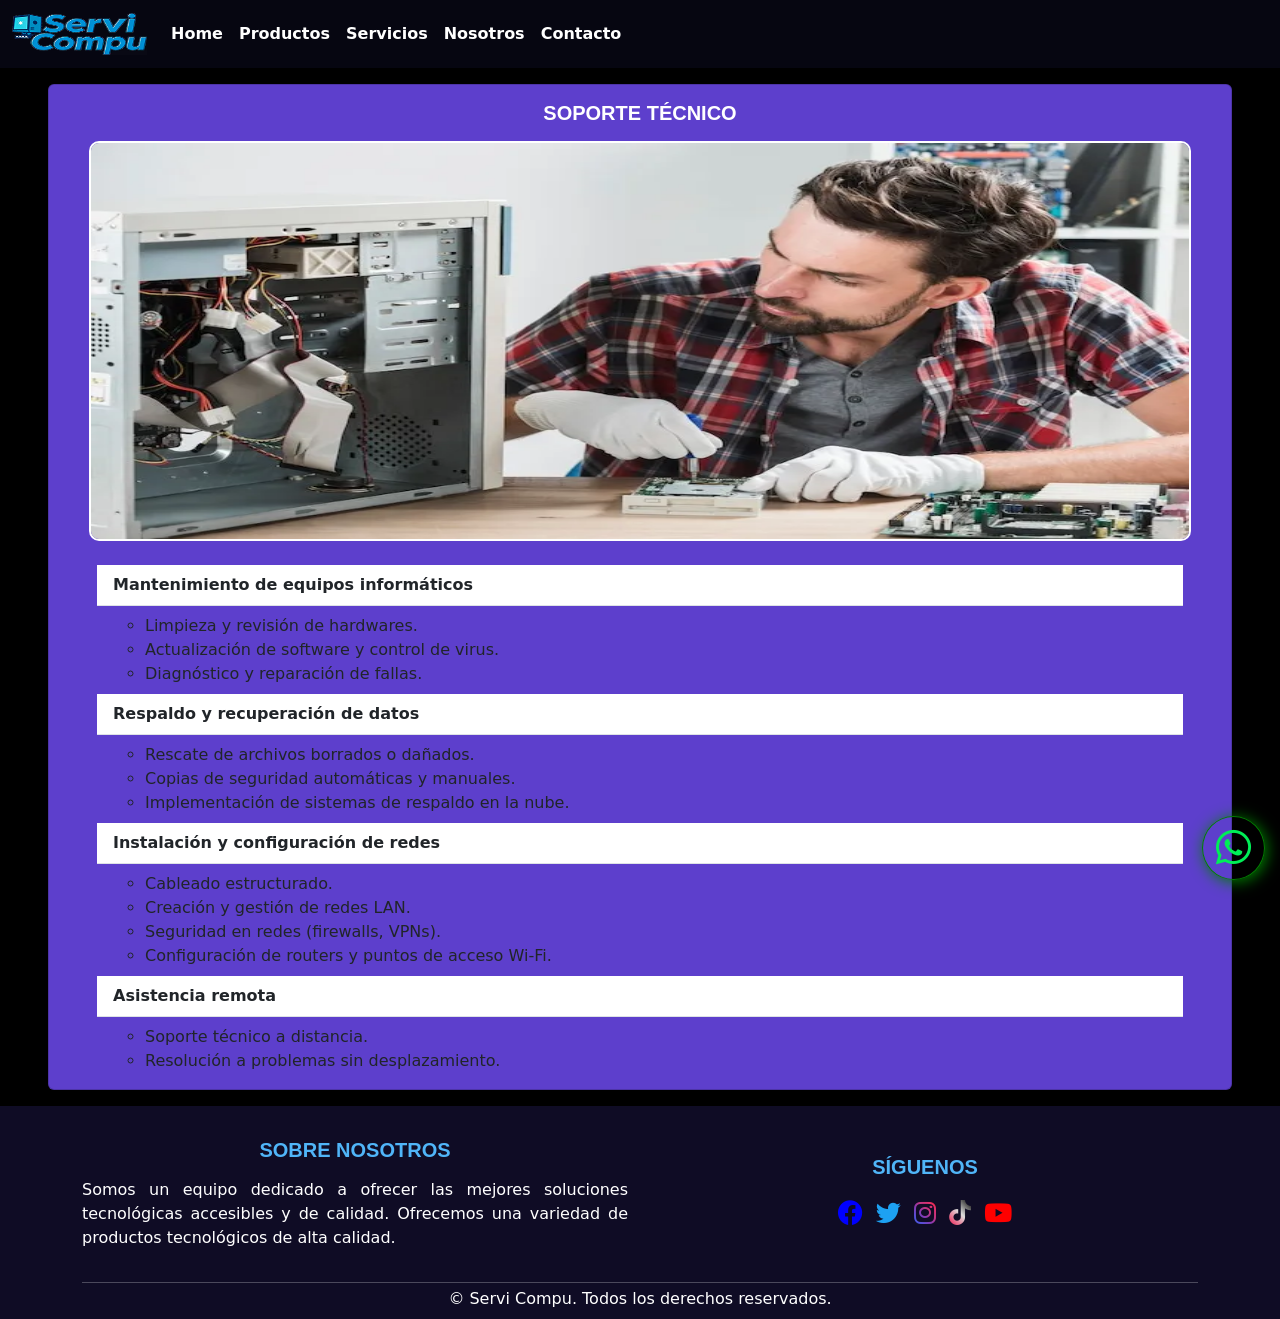
<file: pages/soporte.html>
<!DOCTYPE html>
<html lang="en">
<head>
    <meta charset="UTF-8">
    <meta name="viewport" content="width=device-width, initial-scale=1.0">
    <title>Soporte Técnico</title>
    <link href="https://cdn.jsdelivr.net/npm/bootstrap@5.3.0-alpha1/dist/css/bootstrap.min.css" rel="stylesheet">
    <link href="https://cdnjs.cloudflare.com/ajax/libs/font-awesome/6.0.0-beta3/css/all.min.css" rel="stylesheet">
    <link href="https://fonts.googleapis.com/css2?family=Montserrat:wght@700;900&display=swap" rel="stylesheet">
    <link href="https://cdn.jsdelivr.net/npm/aos@2.3.4/dist/aos.css" rel="stylesheet"/>
    <link href="../styles.css" rel="stylesheet">
</head>
<body>
    <nav class="navbar navbar-expand-sm navbar navbar-dark" style="background-color: #060611;">
        <div class="container-fluid">
            <a class="navbar-brand cursor-none" href="#">
                <img src="../img/logo1.png" alt="logo" class="logo">
            </a>
            <button class="navbar-toggler" type="button" data-bs-toggle="collapse" data-bs-target="#navbarNavAltMarkup" aria-controls="navbarNavAltMarkup" aria-expanded="false" aria-label="Toggle navigation">
                <span class="navbar-toggler-icon"></span>
            </button>
            <div class="collapse navbar-collapse" id="navbarNavAltMarkup">
                <div class="navbar-nav">
                    <a class="nav-link active" aria-current="page" href="../index.html#home">Home</a>
                    <a class="nav-link active" href="../index.html#categorias">Productos</a>
                    <a class="nav-link active" href="../index.html#servicios">Servicios</a>
                    <a class="nav-link active" href="../index.html#nosotros">Nosotros</a>
                    <a class="nav-link active" href="../index.html#contacto" tabindex="-1">Contacto</a>
                </div>
            </div>
        </div>
    </nav>

    <div class="card my-3 mx-5 px-4">
        <div class="card-body">
            <h5 class="card-title text-center mb-3">SOPORTE TÉCNICO</h5>
            <img src="../img/soporte_tecnico.webp" class="card-img-page" alt="..." data-aos="zoom-in" data-aos-interval="2000">
            <!-- <p class="card-text">This is a wider card with supporting text below as a natural lead-in to additional content. This content is a little bit longer.</p> -->
        </div>
        <ul class="list-group list-group-flush px-4 py-2" style="border: none;">
            <li class="list-group-item"><b>Mantenimiento de equipos informáticos</b></li>
            <ul class="list-styled my-2 px-5">
                <li>Limpieza y revisión de hardwares.</li>
                <li>Actualización de software y control de virus.</li>
                <li>Diagnóstico y reparación de fallas.</li>
            </ul>
            <li class="list-group-item"><b>Respaldo y recuperación de datos</b></li>
            <ul class="list-styled my-2 px-5">
                <li>Rescate de archivos borrados o dañados.</li>
                <li>Copias de seguridad automáticas y manuales.</li>
                <li>Implementación de sistemas de respaldo en la nube.</li>
            </ul>
            <li class="list-group-item"><b>Instalación y configuración de redes</b></li>
            <ul class="list-styled my-2 px-5">
                <li>Cableado estructurado.</li>
                <li>Creación y gestión de redes LAN.</li>
                <li>Seguridad en redes (firewalls, VPNs).</li>
                <li>Configuración de routers y puntos de acceso Wi-Fi.</li>
            </ul>
            <li class="list-group-item"><b>Asistencia remota</b></li>
            <ul class="list-styled my-2 px-5">
                <li>Soporte técnico a distancia.</li>
                <li>Resolución a problemas sin desplazamiento.</li>
            </ul>
        </ul>
    </div>

    <footer class="footer p-2 text-center" style="background-color: #0f0c25;">
        <div class="container">
            <div class="row mt-2 align-items-center">
                <div class="col-6">
                    <h5 class="m-3">SOBRE NOSOTROS</h5>
                    <p>Somos un equipo dedicado a ofrecer las mejores soluciones tecnológicas accesibles y de calidad. Ofrecemos una variedad de productos tecnológicos de alta calidad.</p>
                </div>
                <div class="col-6">
                    <h5 class="m-3">SÍGUENOS</h5>
                    <ul class="list-inline redes-sociales">
                        <li class="list-inline-item"><a href="#"><i class="fab fa-facebook"></i></a></li>
                        <li class="list-inline-item"><a href="#"><i class="fab fa-twitter"></i></a></li>
                        <li class="list-inline-item"><a href="#"><i class="fab fa-instagram"></i></a></li>
                        <li class="list-inline-item"><a href="#"><i class="fab fa-tiktok"></i></a></li>
                        <li class="list-inline-item"><a href="#"><i class="fab fa-youtube"></i></a></li>
                    </ul>
                </div>
            </div>
            <hr class="mb-1">
            <div class="row">
                <div class="col-lg-12">
                    <p class="text-center m-0">&copy; Servi Compu. Todos los derechos reservados.</p>
                </div>
            </div>
        </div>
    </footer>

    <button type="button" class="btn-whatsapp">
        <a href="#" id="whatsapp-link"><i class="fab fa-whatsapp"></i></a>
    </button>

    <script src="../script.js"></script>
    <script src="https://cdn.jsdelivr.net/npm/bootstrap@5.3.0-alpha1/dist/js/bootstrap.bundle.min.js"></script>
    <script src="https://cdn.jsdelivr.net/npm/aos@2.3.4/dist/aos.js"></script>
    <script>
        AOS.init();
    </script>
</body>
</html>
</file>
<file: styles.css>
body {
    color: white;
    background-color: black;
}
.logo {
    width: 135px;
    height: 42px;
}
h1, h2 {
    color: #e4dbf1;
    font-family: 'Monserrat', sans-serif;
    font-weight: 900;
}
p {
    text-align: justify;
    line-height: 1.5;
}

/*          NAVBAR          */
.navbar-collapse .nav-link {
    font-weight: bold;
    position: relative;
    display: inline-block;
}
.navbar-collapse .nav-link:hover {
    margin: 0 4px;
    transition: 0.3s;
    transform: scale(1.02);
    background: linear-gradient(45deg, blue, #833AB4, #C13584, red);
    background-clip: text;
    -webkit-text-fill-color: transparent;
}

/*          HOME            */
.fondo {
    position: absolute;
    top: 0;
    left: 0;
    width: 100%;
    height: 100%;
    background-image: url('./img/fondo.jpg');
    background-size: cover;
    background-position: center;
    background-repeat: no-repeat;
    opacity: 0.5; /* ajusta el nivel de transparencia */
    z-index: -1;
}
#spanColor::before {
    content: "";
    position: absolute;
    left: 0;
    width: 105%;
    height: 100%;
    background-color: #00FF00;
    border-radius: 10px;
    transform: rotate(-4deg);
    transform-origin: left bottom;
    z-index: -1; /* poner el fondo detrás del texto */
}
.img-izquierda, .img-medio, .img-derecha {
    width: 100%;
    height: 200px;
    overflow: hidden;
    object-fit: cover;
    border: 2px solid white;
}
.img-izquierda {
    border-radius: 10px 100px 100px 10px;
}
.img-medio {
    border-radius: 100px;
}
.img-derecha {
    border-radius: 100px 10px 10px 100px;
}

/*          CARD           */
.card {
    background-color: #5d3fcc;
}
.card-title {
    color: white;
}
.card-img {
    width: 100%;
    object-fit: fill;
    height: 200px;
}
.carding:hover {
    transform: scale(1.02);
    transition: 0.2s;
}

/*          CAROUSEL            */
.carousel-item {
    cursor: pointer;
}
.carousel-img, .card-img-page {
    width: 100%;
    object-fit: fill;
    height: 400px;
    border-radius: 10px;
    border: 2px solid white;
}
.item-contorno {
    font-weight: bolder;
    color: #d4d6f8;
    text-shadow: 4px 4px 10px black;
}

/*          MAPS            */
.map {
    position: relative;
    padding-bottom: 70.25%; /* 16:9 ratio */
    height: 0;
    border-radius: 10px;
    overflow: hidden;
}
.map iframe {
    position: absolute;
    top: 0;
    left: 0;
    width: 100%;
    height: 100%;
    border: 0;
}

/*          FOOTER          */
h5 {
    color: #50b5f8;
    font-family: 'Monserrat', sans-serif;
    font-weight: 800;
}
footer hr {
    background-color: #fff;
}
.redes-sociales li a {
    font-size: 25px;
}
.redes-sociales li:nth-child(1) a i {
    color: blue;
}
.redes-sociales li:nth-child(2) a i {
    color: #1DA1F2;
}
.redes-sociales li:nth-child(3) a i {
    background: linear-gradient(45deg, #405DE6, #5851DB, #833AB4, #C13584, #E1306C, #FD1D1D);
    background-clip: text;
    -webkit-text-fill-color: transparent;
}
.redes-sociales li:nth-child(4) a i {
    background: linear-gradient(45deg, #EE1D52, rgb(221, 221, 221), black);
    background-clip: text;
    -webkit-text-fill-color: transparent;
}
.redes-sociales li:nth-child(5) a i {
    color: red;
}
.redes-sociales li:hover {
    transform: scale(1.4);
}
.redes-sociales li a:hover {
    margin: 0 4px;
    transition: 0.3s;
}

.btn-whatsapp {
    position: fixed;
    bottom: 20px;
    right: 15px;
    border: 1px solid green;
    border-radius: 50%;
    background-color: transparent;
    box-shadow: 2px 2px 15px green;
    z-index: 100;
    outline: none;
    cursor: pointer;
}
.btn-whatsapp a {
    color: #00ee57;
    font-size: 40px;
    padding: 9px 7px;
}
.btn-whatsapp:hover {
    transform: scale(1.07);
}

@media (max-width: 992px) {
    .carousel-img, .card-img-page {
        height: 300px;
    }

    .img-izquierda, .img-medio, .img-derecha {
        height: 150px;
    }
}
</file>
